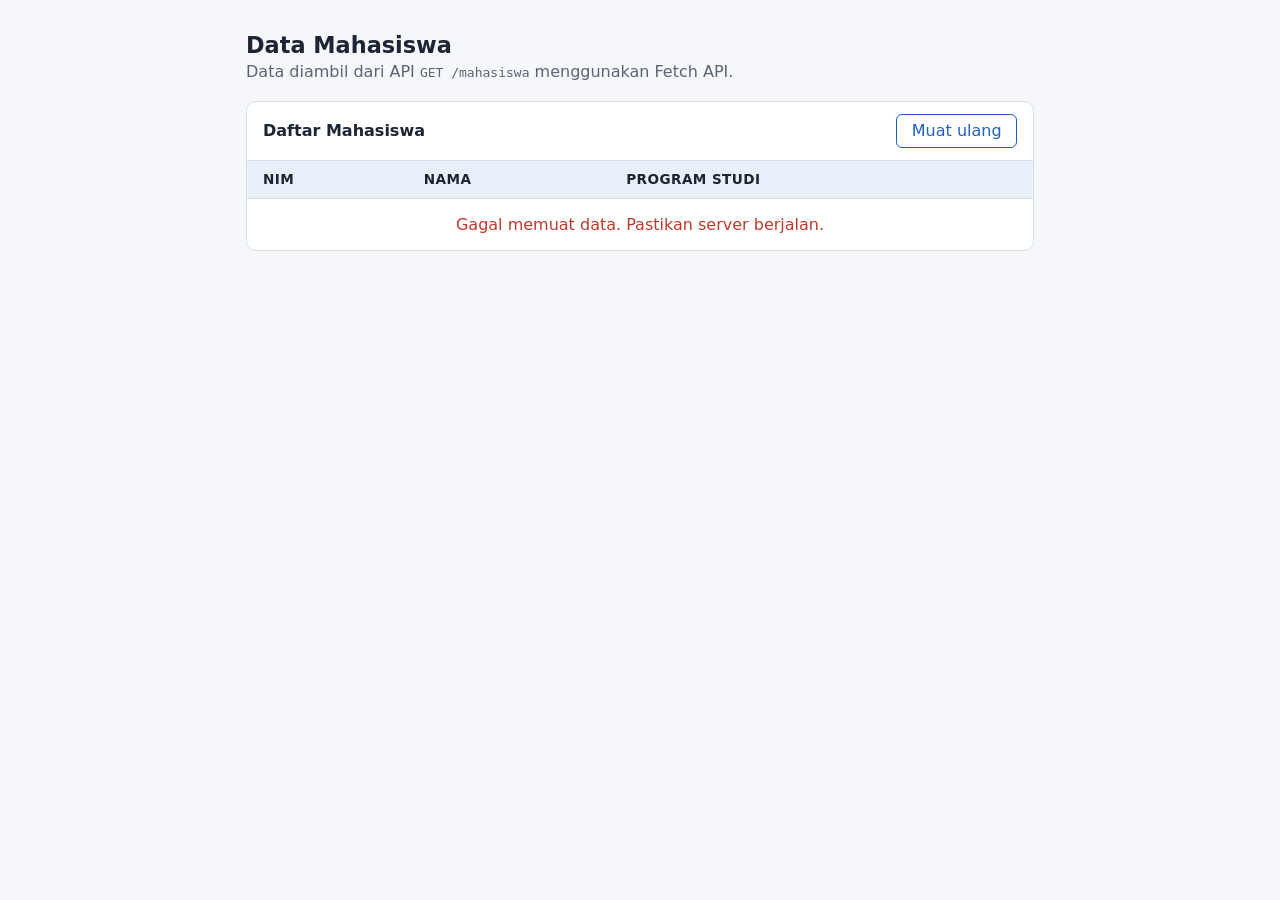
<file: si-akademik_acara24/public/views/index.html>
<!DOCTYPE html>
<html lang="id">
<head>
  <meta charset="UTF-8">
  <meta name="viewport" content="width=device-width, initial-scale=1">
  <title>Data Mahasiswa - Sistem Informasi Akademik</title>
  <style>
    :root { --bg:#f5f7fa; --card:#fff; --text:#1d2433; --muted:#5b6475; --line:#d9dee8; --accent:#1f5fbf; --head:#eaf0fa; }
    @media (prefers-color-scheme: dark) {
      :root { --bg:#14181f; --card:#1c222c; --text:#e8ecf3; --muted:#9aa5b8; --line:#2d3646; --accent:#6ea2ff; --head:#232c3a; }
    }
    * { box-sizing: border-box; }
    body { margin:0; font-family: system-ui, -apple-system, "Segoe UI", Roboto, sans-serif; background:var(--bg); color:var(--text); }
    main { max-width: 820px; margin: 0 auto; padding: 2rem 1rem; }
    h1 { font-size: 1.4rem; margin: 0 0 .25rem; }
    p.sub { margin: 0 0 1.25rem; color: var(--muted); }
    .card { background: var(--card); border: 1px solid var(--line); border-radius: 10px; overflow: hidden; }
    .bar { display:flex; justify-content: space-between; align-items:center; padding:.75rem 1rem; border-bottom:1px solid var(--line); }
    button { font: inherit; padding:.4rem .9rem; border-radius:6px; border:1px solid var(--accent); background:transparent; color:var(--accent); cursor:pointer; }
    button:hover { background: var(--accent); color: var(--card); }
    table { width:100%; border-collapse: collapse; }
    th, td { text-align:left; padding:.65rem 1rem; border-bottom:1px solid var(--line); }
    th { background: var(--head); font-size:.85rem; text-transform: uppercase; letter-spacing:.03em; }
    tbody tr:last-child td { border-bottom: none; }
    .status { padding: 1rem; text-align:center; color: var(--muted); }
    .status.galat { color: #c0392b; }
    @media (prefers-color-scheme: dark) { .status.galat { color:#ff8a7a; } }
  </style>
</head>
<body>
  <main>
    <h1>Data Mahasiswa</h1>
    <p class="sub">Data diambil dari API <code>GET /mahasiswa</code> menggunakan Fetch API.</p>
    <section class="card">
      <div class="bar">
        <strong>Daftar Mahasiswa</strong>
        <button type="button" id="tombol-muat">Muat ulang</button>
      </div>
      <table id="tabel-mahasiswa">
        <thead><tr><th>NIM</th><th>Nama</th><th>Program Studi</th></tr></thead>
        <tbody></tbody>
      </table>
      <div id="status" class="status" role="status" aria-live="polite" hidden></div>
    </section>
  </main>
  <script src="app.js"></script>
</body>
</html>
</file>
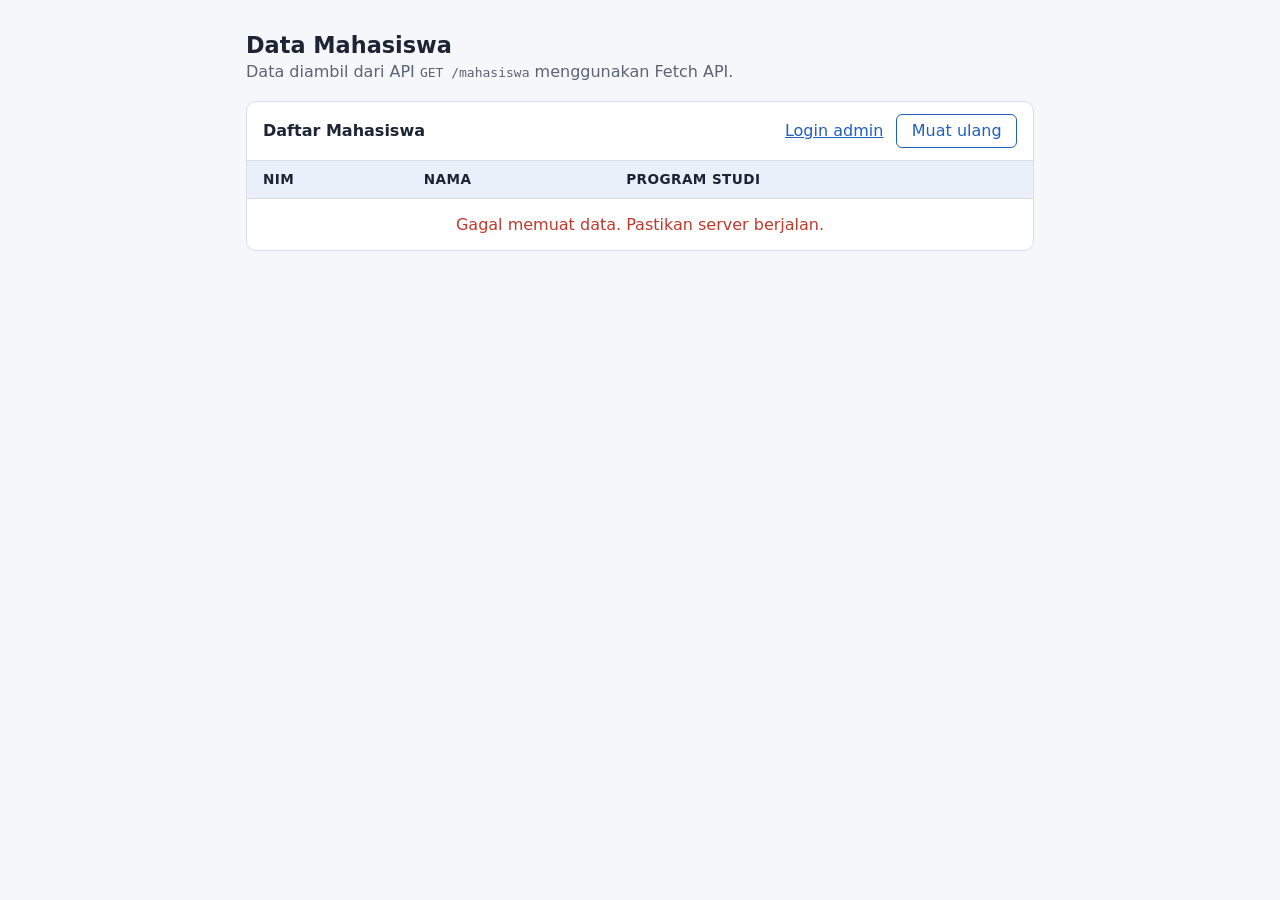
<file: si-akademik_acara25/public/views/index.html>
<!DOCTYPE html>
<html lang="id">
<head>
  <meta charset="UTF-8">
  <meta name="viewport" content="width=device-width, initial-scale=1">
  <title>Data Mahasiswa - Sistem Informasi Akademik</title>
  <style>
    :root { --bg:#f5f7fa; --card:#fff; --text:#1d2433; --muted:#5b6475; --line:#d9dee8; --accent:#1f5fbf; --head:#eaf0fa; }
    @media (prefers-color-scheme: dark) {
      :root { --bg:#14181f; --card:#1c222c; --text:#e8ecf3; --muted:#9aa5b8; --line:#2d3646; --accent:#6ea2ff; --head:#232c3a; }
    }
    * { box-sizing: border-box; }
    body { margin:0; font-family: system-ui, -apple-system, "Segoe UI", Roboto, sans-serif; background:var(--bg); color:var(--text); }
    main { max-width: 820px; margin: 0 auto; padding: 2rem 1rem; }
    h1 { font-size: 1.4rem; margin: 0 0 .25rem; }
    p.sub { margin: 0 0 1.25rem; color: var(--muted); }
    .card { background: var(--card); border: 1px solid var(--line); border-radius: 10px; overflow: hidden; }
    .bar { display:flex; justify-content: space-between; align-items:center; padding:.75rem 1rem; border-bottom:1px solid var(--line); }
    button { font: inherit; padding:.4rem .9rem; border-radius:6px; border:1px solid var(--accent); background:transparent; color:var(--accent); cursor:pointer; }
    button:hover { background: var(--accent); color: var(--card); }
    table { width:100%; border-collapse: collapse; }
    th, td { text-align:left; padding:.65rem 1rem; border-bottom:1px solid var(--line); }
    th { background: var(--head); font-size:.85rem; text-transform: uppercase; letter-spacing:.03em; }
    tbody tr:last-child td { border-bottom: none; }
    a { color: var(--accent); margin-right:.5rem; }
    .status { padding: 1rem; text-align:center; color: var(--muted); }
    .status.galat { color: #c0392b; }
    @media (prefers-color-scheme: dark) { .status.galat { color:#ff8a7a; } }
  </style>
</head>
<body>
  <main>
    <h1>Data Mahasiswa</h1>
    <p class="sub">Data diambil dari API <code>GET /mahasiswa</code> menggunakan Fetch API.</p>
    <section class="card">
      <div class="bar">
        <strong>Daftar Mahasiswa</strong>
        <span><a href="login.html">Login admin</a> <button type="button" id="tombol-muat">Muat ulang</button></span>
      </div>
      <table id="tabel-mahasiswa">
        <thead><tr><th>NIM</th><th>Nama</th><th>Program Studi</th></tr></thead>
        <tbody></tbody>
      </table>
      <div id="status" class="status" role="status" aria-live="polite" hidden></div>
    </section>
  </main>
  <script src="app.js"></script>
</body>
</html>
</file>
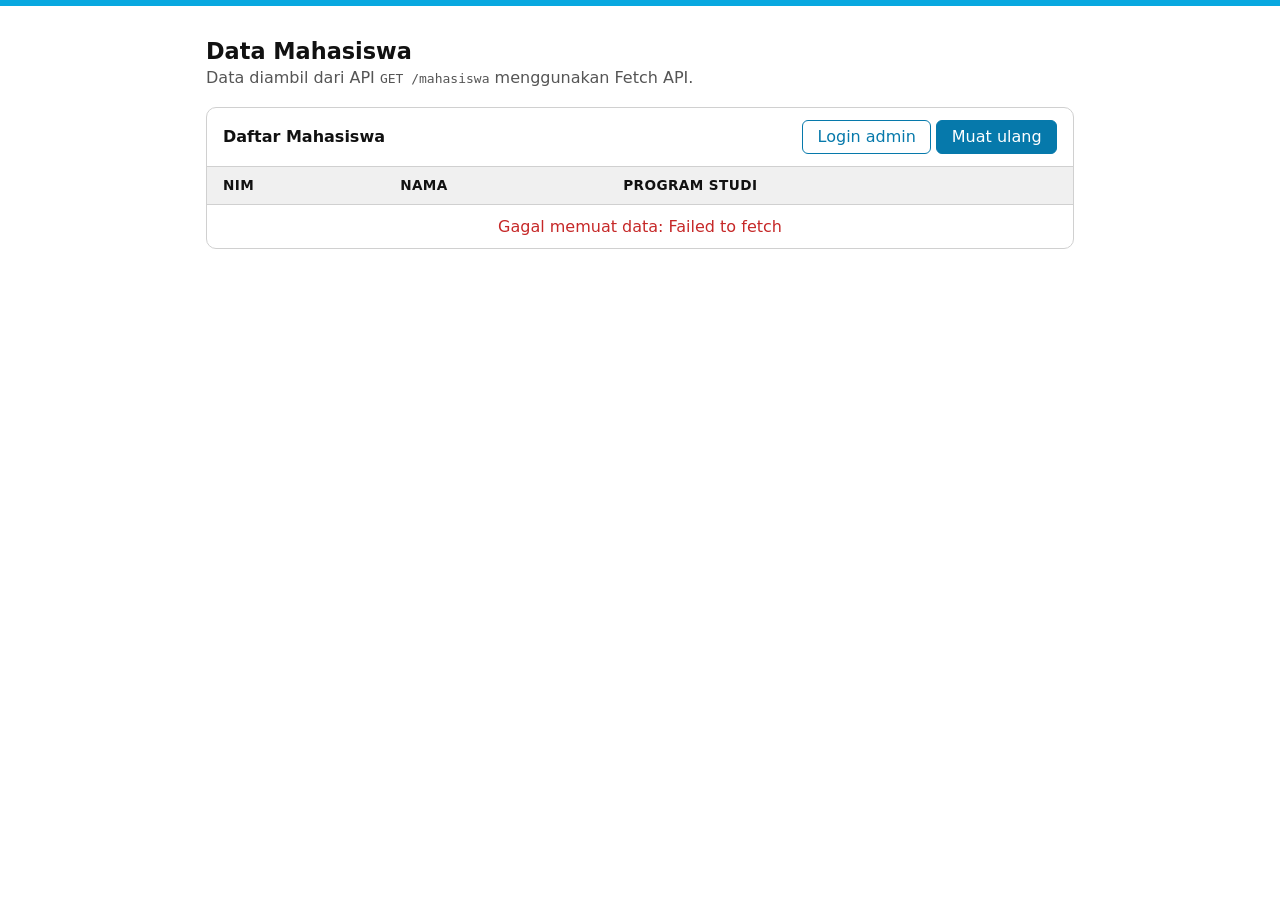
<file: si-akademik_acara29/public/views/index.html>
<!DOCTYPE html>
<html lang="id">
<head>
  <meta charset="UTF-8">
  <meta name="viewport" content="width=device-width, initial-scale=1">
  <title>Data Mahasiswa - Sistem Informasi Akademik</title>
  <link rel="stylesheet" href="style.css">
</head>
<body>
  <main>
    <h1>Data Mahasiswa</h1>
    <p class="sub">Data diambil dari API <code>GET /mahasiswa</code> menggunakan Fetch API.</p>
    <section class="card">
      <div class="bar">
        <strong>Daftar Mahasiswa</strong>
        <span><a href="login.html" class="tombol sekunder">Login admin</a> <button type="button" id="tombol-muat">Muat ulang</button></span>
      </div>
      <table id="tabel-mahasiswa">
        <thead><tr><th>NIM</th><th>Nama</th><th>Program Studi</th></tr></thead>
        <tbody></tbody>
      </table>
      <div id="status" class="status" role="status" aria-live="polite" hidden></div>
    </section>
  </main>
  <script src="app.js"></script>
</body>
</html>
</file>
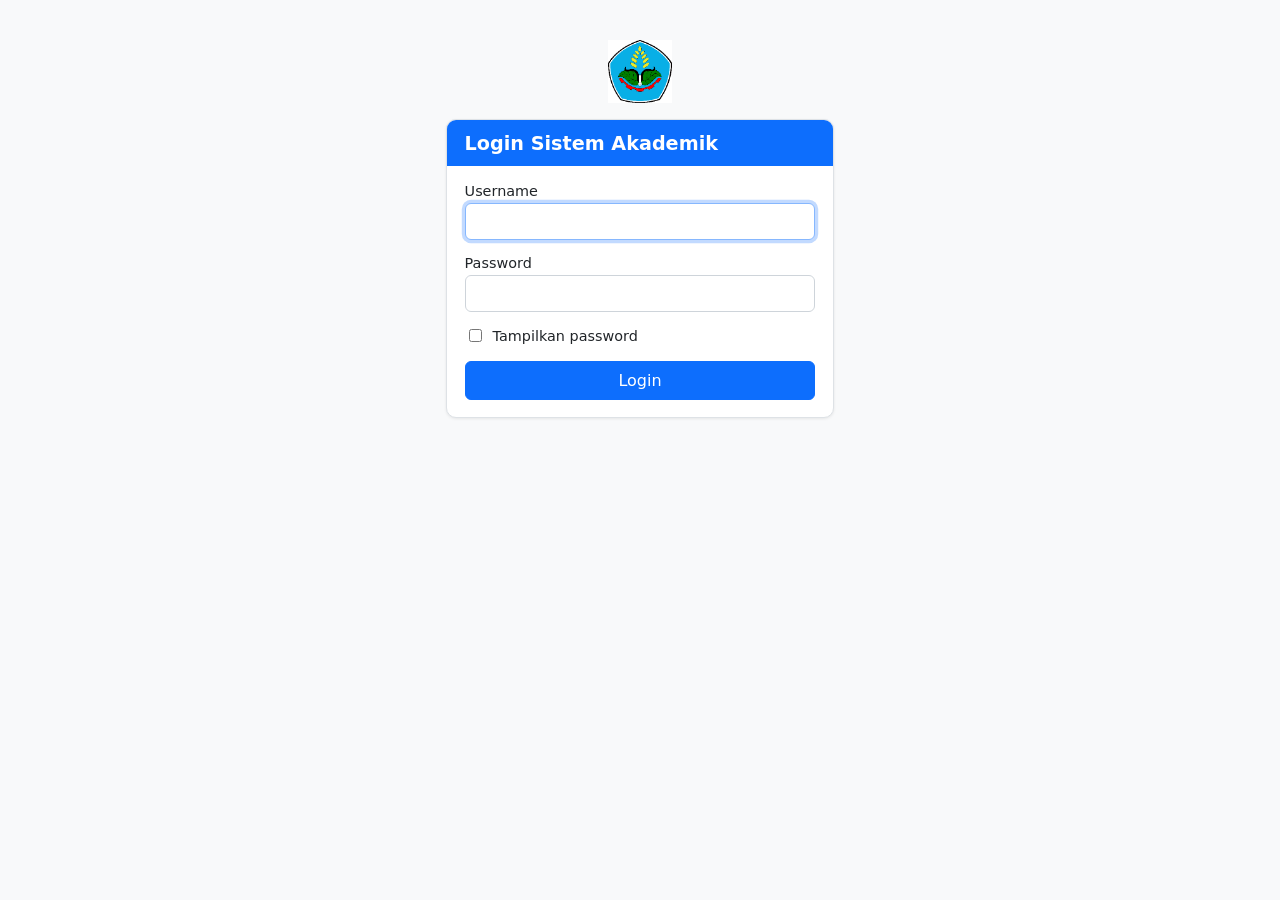
<file: si-akademik_acara25/public/views/dashboard.html>
<!DOCTYPE html>
<html lang="id">
<head>
  <meta charset="UTF-8">
  <meta name="viewport" content="width=device-width, initial-scale=1">
  <title>Dashboard - Sistem Informasi Akademik</title>
  <link rel="stylesheet" href="style.css">
  <script>
    // Acara 25 - Langkah 4: lindungi halaman sebelum isinya digambar.
    // Perlindungan sebenarnya tetap di server (Auth::requireAuth/requireAdmin).
    if (!localStorage.getItem('token')) {
      window.location.href = 'login.html';
    }
  </script>
</head>
<body>
  <main>
    <div class="bar" style="border:none;padding-left:0;padding-right:0">
      <div>
        <h1>Dashboard Admin</h1>
        <p class="sub" style="margin:0">Peran masuk: <span class="lencana" id="peran">-</span></p>
      </div>
      <button type="button" id="tombol-logout" class="bahaya">Logout</button>
    </div>

    <section class="ringkasan" aria-label="Ringkasan data">
      <div class="card">
        <div class="angka" id="total">-</div>
        <div class="label">Total mahasiswa</div>
      </div>
      <div class="card">
        <div class="angka" id="sisa-sesi">-</div>
        <div class="label">Sisa masa berlaku sesi</div>
      </div>
    </section>

    <section class="card">
      <div class="bar">
        <strong>Daftar Mahasiswa</strong>
        <div class="aksi">
          <button type="button" id="tombol-muat" class="sekunder">Muat ulang</button>
          <button type="button" id="tombol-tambah" class="aksi-admin">Tambah</button>
        </div>
      </div>
      <table id="tabel-mahasiswa">
        <thead><tr><th>NIM</th><th>Nama</th><th>Program Studi</th><th class="aksi-admin">Aksi</th></tr></thead>
        <tbody></tbody>
      </table>
      <div id="status" class="status" role="status" aria-live="polite" hidden></div>
    </section>
  </main>

  <dialog id="dialog-form">
    <form id="form-mahasiswa" novalidate>
      <h2 id="judul-form">Tambah Mahasiswa</h2>
      <label for="nim">NIM</label>
      <input type="text" id="nim" name="nim" inputmode="numeric" maxlength="9">
      <div class="galat-field" data-field="nim"></div>
      <label for="nama">Nama</label>
      <input type="text" id="nama" name="nama">
      <div class="galat-field" data-field="nama"></div>
      <label for="prodi">Program Studi</label>
      <input type="text" id="prodi" name="prodi">
      <div class="galat-field" data-field="prodi"></div>
      <div id="pesan-form" class="pesan" role="status" aria-live="polite" hidden></div>
      <div class="aksi">
        <button type="button" id="tombol-batal" class="sekunder">Batal</button>
        <button type="submit" id="tombol-simpan">Simpan</button>
      </div>
    </form>
  </dialog>

  <script src="common.js"></script>
  <script src="dashboard.js"></script>
</body>
</html>
</file>
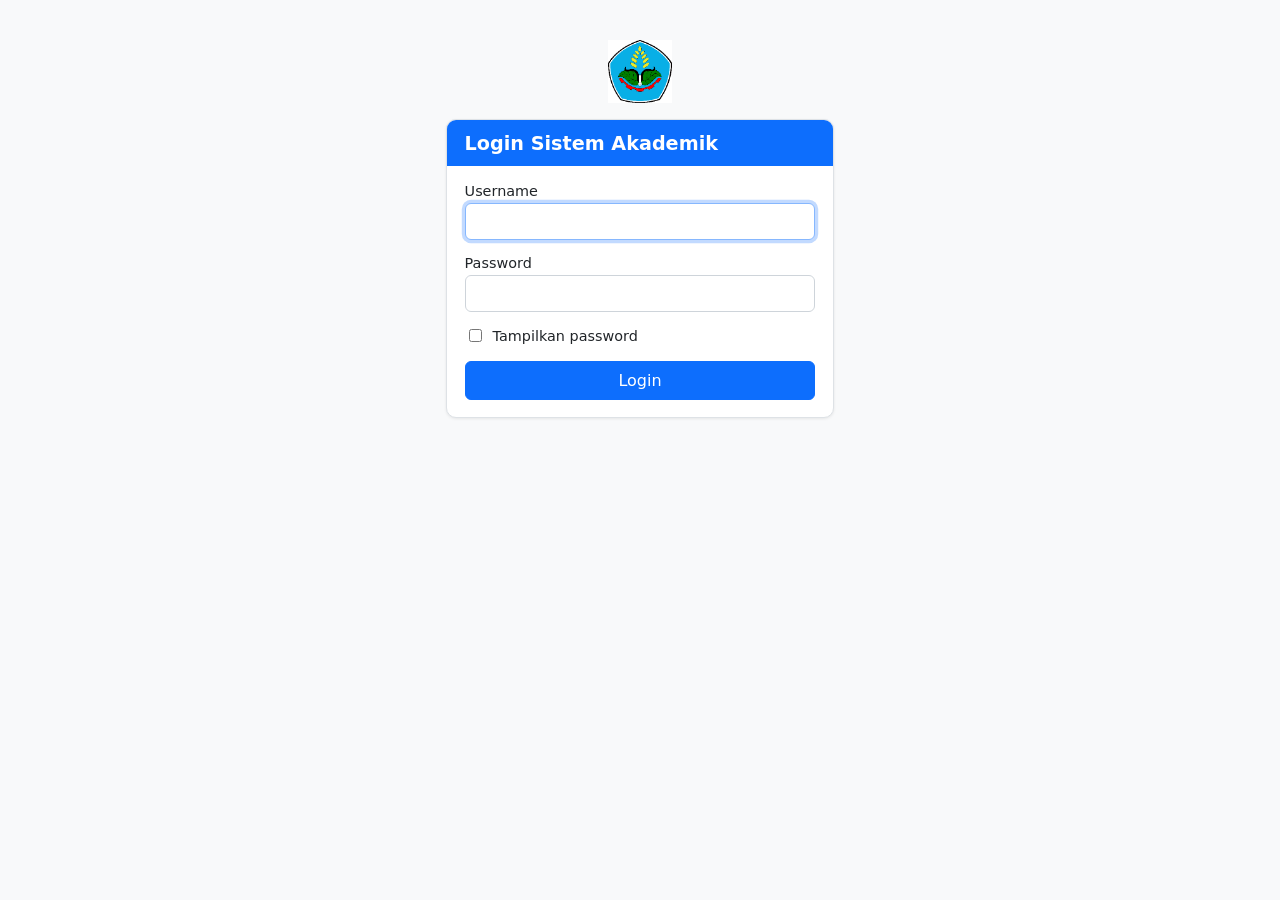
<file: si-akademik_acara25/public/views/login.html>
<!DOCTYPE html>
<html lang="id">
<head>
  <meta charset="UTF-8">
  <meta name="viewport" content="width=device-width, initial-scale=1">
  <title>Login - Sistem Informasi Akademik</title>
  <link rel="stylesheet" href="style.css">
</head>
<body>
  <main class="login-wrap">
    <img src="logo.png" alt="Logo Politeknik Negeri Jember">
    <section class="card kotak-login">
      <div class="card-header">Login Sistem Akademik</div>
      <div class="card-body">
        <form id="form-login" novalidate>
          <label for="username">Username</label>
          <input type="text" id="username" name="username" autocomplete="username" required autofocus>
          <label for="password">Password</label>
          <input type="password" id="password" name="password" autocomplete="current-password" required>
          <label class="centang"><input type="checkbox" id="tampil-password"> Tampilkan password</label>
          <button type="submit" id="tombol-login">Login</button>
        </form>
        <div id="pesan" class="pesan" role="status" aria-live="polite" hidden></div>
      </div>
    </section>
  </main>
  <script src="common.js"></script>
  <script src="login.js"></script>
</body>
</html>
</file>
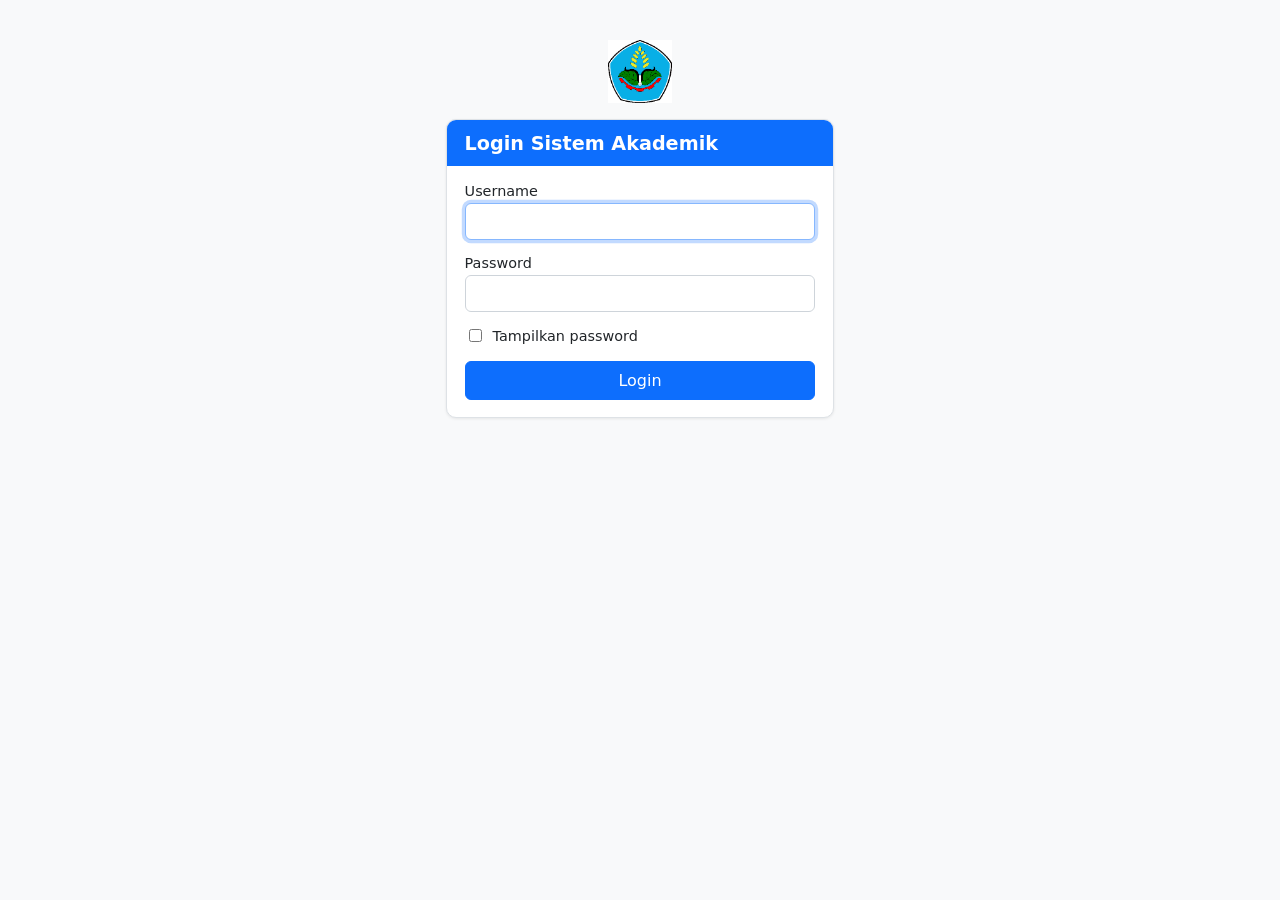
<file: si-akademik_acara26/public/views/dashboard.html>
<!DOCTYPE html>
<html lang="id">
<head>
  <meta charset="UTF-8">
  <meta name="viewport" content="width=device-width, initial-scale=1">
  <title>Dashboard - Sistem Informasi Akademik</title>
  <link rel="stylesheet" href="style.css">
  <script>
    // Acara 25 - Langkah 4: lindungi halaman sebelum isinya digambar.
    // Perlindungan sebenarnya tetap di server (Auth::requireAuth/requireAdmin).
    if (!localStorage.getItem('token')) {
      window.location.href = 'login.html';
    }
  </script>
</head>
<body>
  <main>
    <div class="bar" style="border:none;padding-left:0;padding-right:0">
      <div>
        <h1>Dashboard Admin</h1>
        <p class="sub" style="margin:0">Peran masuk: <span class="lencana" id="peran">-</span></p>
      </div>
      <button type="button" id="tombol-logout" class="bahaya">Logout</button>
    </div>

    <section class="ringkasan" aria-label="Ringkasan data">
      <div class="card">
        <div class="angka" id="total">-</div>
        <div class="label">Total mahasiswa</div>
      </div>
      <div class="card">
        <div class="angka" id="sisa-sesi">-</div>
        <div class="label">Sisa masa berlaku sesi</div>
      </div>
    </section>

    <section class="card">
      <div class="bar">
        <strong>Daftar Mahasiswa</strong>
        <div class="aksi">
          <button type="button" id="tombol-muat" class="sekunder">Muat ulang</button>
          <button type="button" id="tombol-tambah" class="aksi-admin">Tambah</button>
        </div>
      </div>
      <table id="tabel-mahasiswa">
        <thead><tr><th>Foto</th><th>NIM</th><th>Nama</th><th>Program Studi</th><th class="aksi-admin">Aksi</th></tr></thead>
        <tbody></tbody>
      </table>
      <div id="status" class="status" role="status" aria-live="polite" hidden></div>
    </section>
  </main>

  <dialog id="dialog-form">
    <form id="form-mahasiswa" novalidate enctype="multipart/form-data">
      <h2 id="judul-form">Tambah Mahasiswa</h2>
      <label for="foto">Foto (JPG/PNG, maks. 2 MB)</label>
      <img id="pratinjau-foto" class="pratinjau" alt="Pratinjau foto" hidden>
      <input type="file" id="foto" name="foto" accept="image/png,image/jpeg">
      <div class="galat-field" data-field="foto"></div>
      <label for="nim">NIM</label>
      <input type="text" id="nim" name="nim" inputmode="numeric" maxlength="9">
      <div class="galat-field" data-field="nim"></div>
      <label for="nama">Nama</label>
      <input type="text" id="nama" name="nama">
      <div class="galat-field" data-field="nama"></div>
      <label for="prodi">Program Studi</label>
      <input type="text" id="prodi" name="prodi">
      <div class="galat-field" data-field="prodi"></div>
      <div id="pesan-form" class="pesan" role="status" aria-live="polite" hidden></div>
      <div class="aksi">
        <button type="button" id="tombol-batal" class="sekunder">Batal</button>
        <button type="submit" id="tombol-simpan">Simpan</button>
      </div>
    </form>
  </dialog>

  <script src="common.js"></script>
  <script src="dashboard.js"></script>
</body>
</html>
</file>
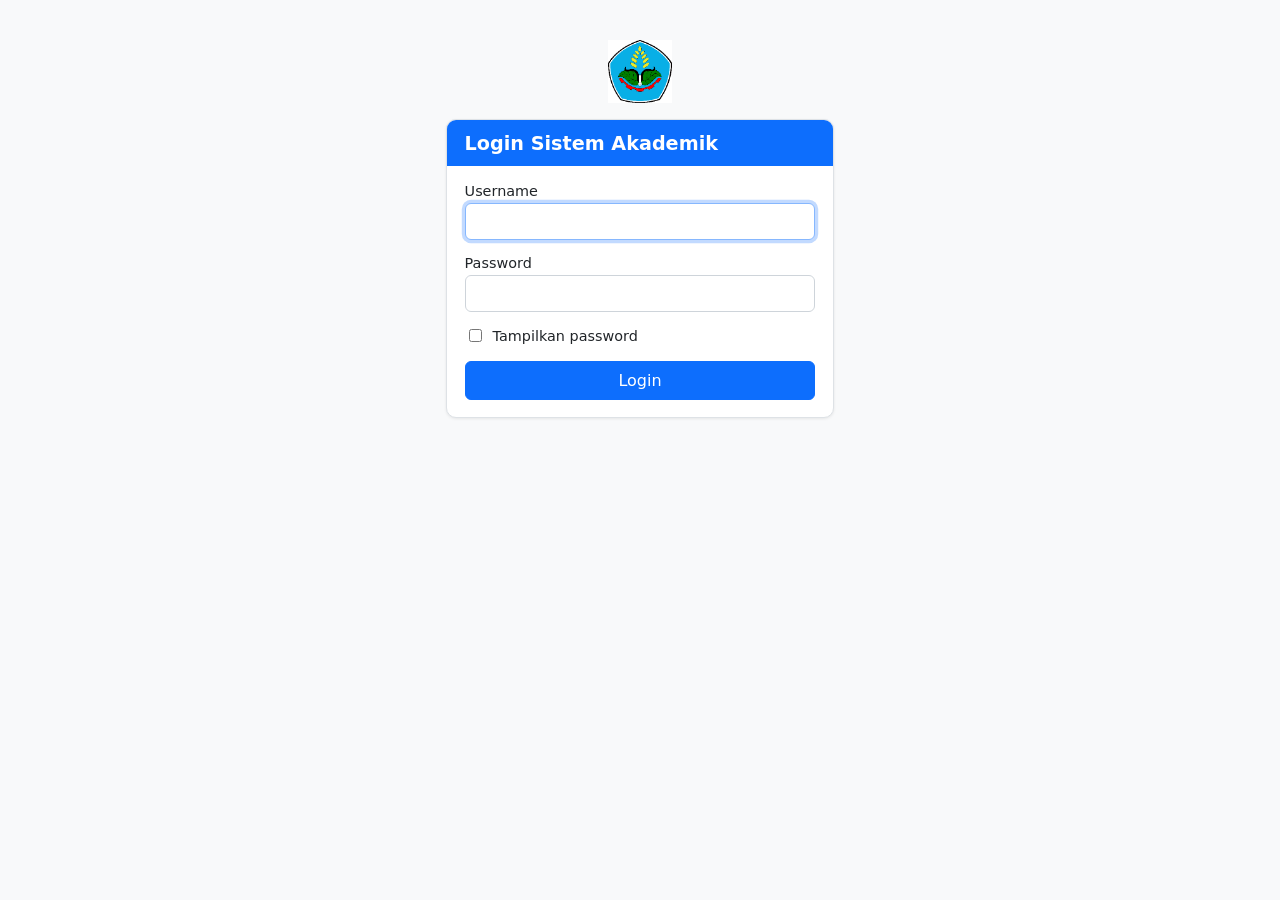
<file: si-akademik_acara27/public/views/dashboard.html>
<!DOCTYPE html>
<html lang="id">
<head>
  <meta charset="UTF-8">
  <meta name="viewport" content="width=device-width, initial-scale=1">
  <title>Dashboard - Sistem Informasi Akademik</title>
  <link rel="stylesheet" href="style.css">
  <script>
    // Acara 25 - Langkah 4: lindungi halaman sebelum isinya digambar.
    // Perlindungan sebenarnya tetap di server (Auth::requireAuth/requireAdmin).
    if (!localStorage.getItem('token')) {
      window.location.href = 'login.html';
    }
  </script>
</head>
<body>
  <main>
    <div class="bar" style="border:none;padding-left:0;padding-right:0">
      <div>
        <h1>Dashboard Admin</h1>
        <p class="sub" style="margin:0">Peran masuk: <span class="lencana" id="peran">-</span></p>
      </div>
      <button type="button" id="tombol-logout" class="bahaya">Logout</button>
    </div>

    <section class="ringkasan" aria-label="Ringkasan data">
      <div class="card">
        <div class="angka" id="total">-</div>
        <div class="label">Total mahasiswa</div>
      </div>
      <div class="card">
        <div class="angka" id="sisa-sesi">-</div>
        <div class="label">Sisa masa berlaku sesi</div>
      </div>
    </section>

    <section class="card">
      <div class="bar">
        <strong>Daftar Mahasiswa</strong>
        <div class="aksi">
          <button type="button" id="tombol-muat" class="sekunder">Muat ulang</button>
          <a href="form_tambah.html" id="tombol-tambah" class="tombol aksi-admin">Tambah</a>
        </div>
      </div>
      <table id="tabel-mahasiswa">
        <thead><tr><th>Foto</th><th>NIM</th><th>Nama</th><th>Program Studi</th><th class="aksi-admin">Aksi</th></tr></thead>
        <tbody></tbody>
      </table>
      <div id="status" class="status" role="status" aria-live="polite" hidden></div>
    </section>
  </main>


  <script src="common.js"></script>
  <script src="dashboard.js"></script>
</body>
</html>
</file>
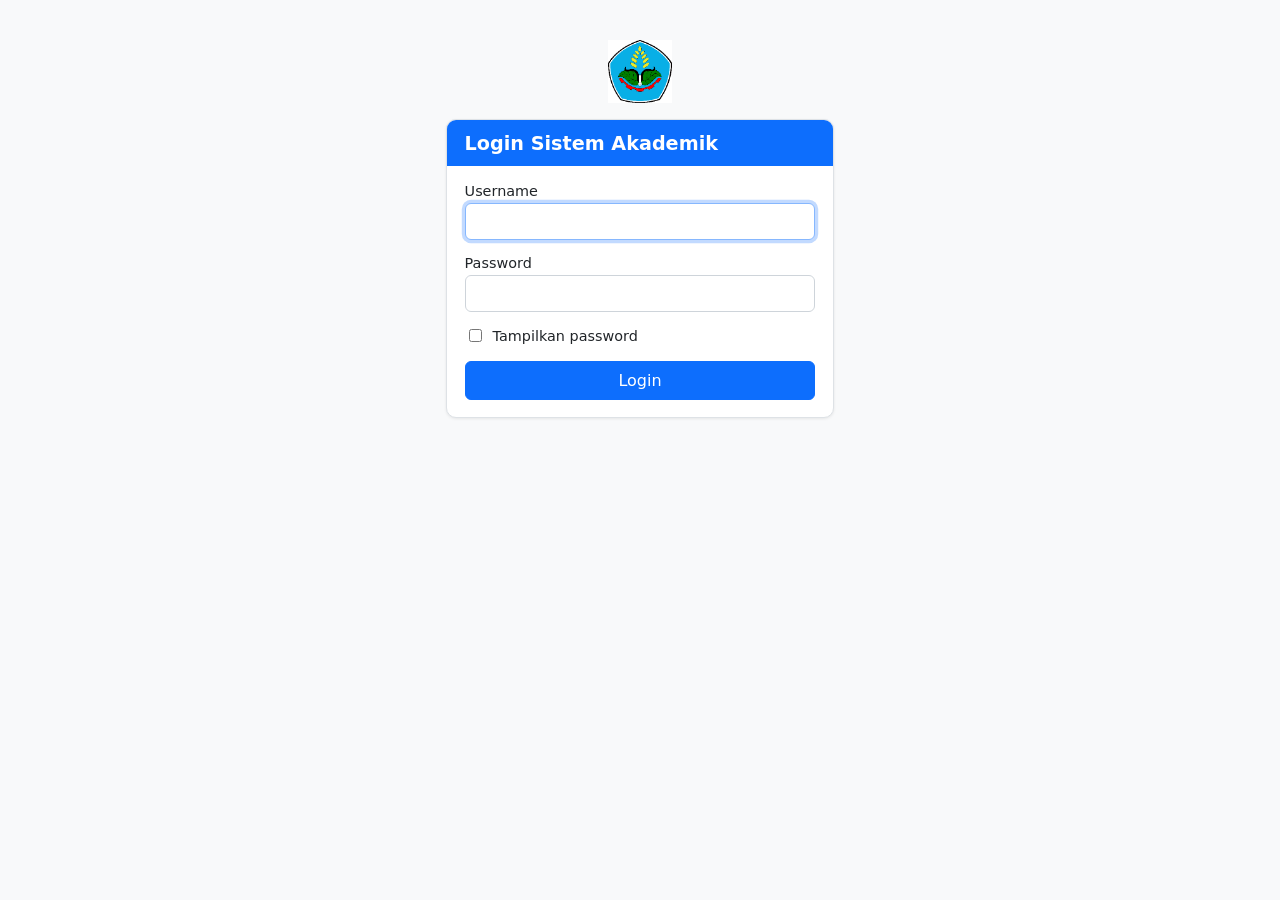
<file: si-akademik_acara27/public/views/form_edit.html>
<!DOCTYPE html>
<html lang="id">
<head>
  <meta charset="UTF-8">
  <meta name="viewport" content="width=device-width, initial-scale=1">
  <title>Ubah Mahasiswa - Sistem Informasi Akademik</title>
  <link rel="stylesheet" href="style.css">
  <script>
    if (!localStorage.getItem('token')) { window.location.href = 'login.html'; }
  </script>
</head>
<body>
  <main class="halaman-form">
    <section class="card">
      <div class="card-header">Ubah Mahasiswa</div>
      <div class="card-body">
        <div id="status" class="status" role="status" aria-live="polite">Memuat data...</div>
        <form id="form-mahasiswa" novalidate enctype="multipart/form-data" hidden>
          <label for="foto">Foto (JPG/PNG, maks. 2 MB; kosongkan bila tidak diganti)</label>
          <img id="pratinjau-foto" class="pratinjau" alt="Pratinjau foto" hidden>
          <input type="file" id="foto" name="foto" accept="image/png,image/jpeg">
          <div class="galat-field" data-field="foto"></div>
          <label for="nim">NIM</label>
          <input type="text" id="nim" name="nim" maxlength="9" autocomplete="off">
          <div class="galat-field" data-field="nim"></div>
          <label for="nama">Nama</label>
          <input type="text" id="nama" name="nama" autocomplete="off">
          <div class="galat-field" data-field="nama"></div>
          <label for="prodi">Program Studi</label>
          <input type="text" id="prodi" name="prodi" autocomplete="off">
          <div class="galat-field" data-field="prodi"></div>
          <div class="aksi">
            <a href="dashboard.html" class="tombol sekunder">Batal</a>
            <button type="submit" id="tombol-simpan">Simpan perubahan</button>
          </div>
        </form>
      </div>
    </section>
  </main>
  <script src="common.js"></script>
  <script src="form_edit.js"></script>
</body>
</html>
</file>
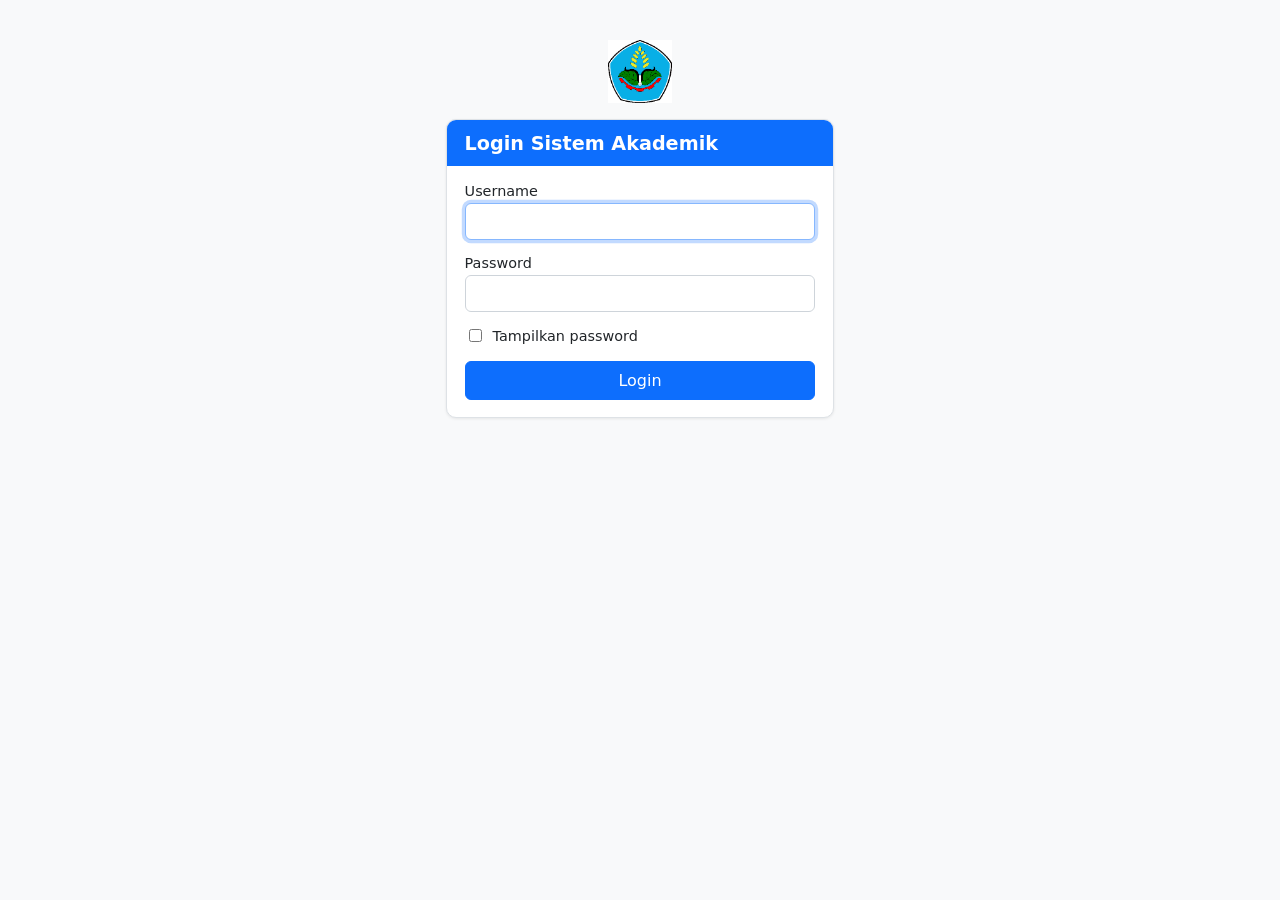
<file: si-akademik_acara27/public/views/form_tambah.html>
<!DOCTYPE html>
<html lang="id">
<head>
  <meta charset="UTF-8">
  <meta name="viewport" content="width=device-width, initial-scale=1">
  <title>Tambah Mahasiswa - Sistem Informasi Akademik</title>
  <link rel="stylesheet" href="style.css">
  <script>
    // Lindungi halaman sebelum digambar (penegakan sebenarnya tetap di server: Auth::requireAdmin)
    if (!localStorage.getItem('token')) { window.location.href = 'login.html'; }
  </script>
</head>
<body>
  <main class="halaman-form">
    <section class="card">
      <div class="card-header">Tambah Mahasiswa</div>
      <div class="card-body">
        <form id="form-mahasiswa" novalidate enctype="multipart/form-data">
          <label for="foto">Foto (JPG/PNG, maks. 2 MB)</label>
          <img id="pratinjau-foto" class="pratinjau" alt="Pratinjau foto" hidden>
          <input type="file" id="foto" name="foto" accept="image/png,image/jpeg">
          <div class="galat-field" data-field="foto"></div>
          <label for="nim">NIM</label>
          <input type="text" id="nim" name="nim" maxlength="9" autocomplete="off">
          <div class="galat-field" data-field="nim"></div>
          <label for="nama">Nama</label>
          <input type="text" id="nama" name="nama" autocomplete="off">
          <div class="galat-field" data-field="nama"></div>
          <label for="prodi">Program Studi</label>
          <input type="text" id="prodi" name="prodi" autocomplete="off">
          <div class="galat-field" data-field="prodi"></div>
          <div class="aksi">
            <a href="dashboard.html" class="tombol sekunder">Batal</a>
            <button type="submit" id="tombol-simpan">Simpan</button>
          </div>
        </form>
      </div>
    </section>
  </main>
  <script src="common.js"></script>
  <script src="form_tambah.js"></script>
</body>
</html>
</file>
<file: si-akademik_acara29/public/views/style.css>
:root { color-scheme: light; --bg:#fff; --card:#fff; --text:#111; --muted:#555; --line:#d0d0d0; --accent:#0679ab; --logo:#08a8e0; --head:#f0f0f0; --danger:#c62828; --ok:#1b7a3d; }
* { box-sizing: border-box; }
body { margin:0; border-top:6px solid var(--logo); font-family: system-ui, -apple-system, "Segoe UI", Roboto, sans-serif; background:var(--bg); color:var(--text); }
main { max-width: 900px; margin: 0 auto; padding: 2rem 1rem; }
h1 { font-size: 1.4rem; margin: 0 0 .25rem; }
p.sub { margin: 0 0 1.25rem; color: var(--muted); }
.card { background: var(--card); border: 1px solid var(--line); border-radius: 10px; overflow: hidden; }
.bar { display:flex; justify-content: space-between; align-items:center; gap:.5rem; flex-wrap:wrap; padding:.75rem 1rem; border-bottom:1px solid var(--line); }
.aksi { display:flex; gap:.4rem; flex-wrap:wrap; }
button { font: inherit; padding:.4rem .9rem; border-radius:6px; border:1px solid var(--accent); background:var(--accent); color:#fff; cursor:pointer; }
button:hover:not(:disabled) { filter: brightness(.92); }
button.sekunder { background:transparent; color:var(--accent); }
button.sekunder:hover:not(:disabled) { background:var(--accent); color:#fff; filter:none; }
button:disabled { opacity:.5; cursor:not-allowed; }
button.bahaya { border-color:var(--danger); background:var(--danger); color:#fff; }
button.kecil { padding:.2rem .6rem; font-size:.85rem; }
table { width:100%; border-collapse: collapse; }
th, td { text-align:left; padding:.65rem 1rem; border-bottom:1px solid var(--line); }
th { background: var(--head); font-size:.85rem; text-transform: uppercase; letter-spacing:.03em; }
tbody tr:last-child td { border-bottom: none; }
td.kolom-aksi { white-space: nowrap; }
.status, .pesan { padding: .75rem 1rem; text-align:center; color: var(--muted); }
.status.galat, .pesan.galat { color: var(--danger); }
.pesan.ok { color: var(--ok); }
.ringkasan { display:grid; grid-template-columns: repeat(auto-fit, minmax(180px, 1fr)); gap:1rem; margin-bottom:1rem; }
.ringkasan .card { padding: 1rem; }
.ringkasan .angka { font-size:2rem; font-weight:700; }
.ringkasan .label { color:var(--muted); font-size:.85rem; }
.lencana { display:inline-block; padding:.1rem .6rem; border-radius:999px; background:var(--accent); color:#fff; font-size:.8rem; text-transform:uppercase; }
label { display:block; margin:.75rem 0 .25rem; font-size:.9rem; }
input[type=text], input[type=password] { width:100%; padding:.5rem .65rem; border-radius:6px; border:1px solid #bdbdbd; background:#fff; color:var(--text); font:inherit; }
.galat-field { color:var(--danger); font-size:.8rem; min-height:1rem; }
form .aksi { margin-top:1rem; justify-content:flex-end; }
.login-wrap { max-width: 420px; margin: 0 auto; padding: 2.5rem 1rem; text-align:center; }
.login-wrap img { width:64px; height:auto; margin-bottom:.75rem; }
.kotak-login { text-align:left; box-shadow: 0 1px 3px rgba(0,0,0,.08); }
.card-header { background: var(--accent); color:#fff; font-weight:600; font-size:1.2rem; padding:.7rem 1.1rem; }
.card-body { padding: 1.1rem; }
.card-body label { margin-top:.9rem; }
.card-body label:first-child { margin-top:0; }
.centang { display:flex; align-items:center; gap:.5rem; margin:.7rem 0 0; font-size:.9rem; }
.kotak-login button[type=submit] { width:100%; margin-top:1rem; padding:.55rem; }
dialog { border:1px solid var(--line); border-radius:10px; background:var(--card); color:var(--text); width:min(420px, 92vw); padding:1.25rem; }
dialog::backdrop { background: rgba(0,0,0,.5); }
dialog h2 { margin:0 0 .5rem; font-size:1.1rem; }
@media (max-width: 560px) { th, td { padding:.5rem .6rem; font-size:.9rem; } }

input:focus { outline:none; border-color:var(--logo); box-shadow:0 0 0 .2rem rgba(8,168,224,.25); }

.foto-kecil { width:40px; height:40px; object-fit:cover; border-radius:6px; border:1px solid var(--line); display:block; }
.tanpa-foto { width:40px; height:40px; border-radius:6px; border:1px dashed var(--line); display:flex; align-items:center; justify-content:center; color:var(--muted); font-size:.75rem; }
.pratinjau { width:96px; height:96px; object-fit:cover; border-radius:8px; border:1px solid var(--line); margin-bottom:.4rem; display:block; }
.pratinjau[hidden] { display:none; }
input[type=file] { width:100%; font:inherit; font-size:.9rem; }

/* Acara 27: notifikasi (toast), halaman form, tautan bergaya tombol */
#notifikasi { position:fixed; top:1rem; right:1rem; display:flex; flex-direction:column; gap:.5rem; z-index:1000; max-width:min(360px, 92vw); }
.toast { padding:.7rem 1rem; border-radius:8px; color:#fff; box-shadow:0 2px 8px rgba(0,0,0,.2); font-size:.95rem; }
.toast.ok { background:var(--ok); }
.toast.galat { background:var(--danger); }
.toast.info { background:var(--accent); }
a.tombol { display:inline-block; font:inherit; padding:.4rem .9rem; border-radius:6px; border:1px solid var(--accent); background:var(--accent); color:#fff; text-decoration:none; }
a.tombol.sekunder { background:transparent; color:var(--accent); }
a.tombol.kecil { padding:.2rem .6rem; font-size:.85rem; }
a.tombol:hover { filter:brightness(.92); }
a.tombol.sekunder:hover { background:var(--accent); color:#fff; filter:none; }
.halaman-form { max-width:520px; }
.halaman-form .card-body { padding:1.1rem 1.25rem 1.25rem; }
[hidden] { display:none !important; }
</file>
<file: si-akademik_acara25/public/views/style.css>
:root { --bg:#f8f9fa; --card:#fff; --text:#212529; --muted:#6c757d; --line:#dee2e6; --accent:#0d6efd; --head:#e9ecef; --danger:#dc3545; --ok:#198754; }
* { box-sizing: border-box; }
body { margin:0; font-family: system-ui, -apple-system, "Segoe UI", Roboto, sans-serif; background:var(--bg); color:var(--text); }
main { max-width: 900px; margin: 0 auto; padding: 2rem 1rem; }
h1 { font-size: 1.4rem; margin: 0 0 .25rem; }
p.sub { margin: 0 0 1.25rem; color: var(--muted); }
.card { background: var(--card); border: 1px solid var(--line); border-radius: 10px; overflow: hidden; }
.bar { display:flex; justify-content: space-between; align-items:center; gap:.5rem; flex-wrap:wrap; padding:.75rem 1rem; border-bottom:1px solid var(--line); }
.aksi { display:flex; gap:.4rem; flex-wrap:wrap; }
button { font: inherit; padding:.4rem .9rem; border-radius:6px; border:1px solid var(--accent); background:var(--accent); color:#fff; cursor:pointer; }
button:hover:not(:disabled) { filter: brightness(.92); }
button.sekunder { background:transparent; color:var(--accent); }
button.sekunder:hover:not(:disabled) { background:var(--accent); color:#fff; filter:none; }
button:disabled { opacity:.5; cursor:not-allowed; }
button.bahaya { border-color:var(--danger); background:var(--danger); color:#fff; }
button.kecil { padding:.2rem .6rem; font-size:.85rem; }
table { width:100%; border-collapse: collapse; }
th, td { text-align:left; padding:.65rem 1rem; border-bottom:1px solid var(--line); }
th { background: var(--head); font-size:.85rem; text-transform: uppercase; letter-spacing:.03em; }
tbody tr:last-child td { border-bottom: none; }
td.kolom-aksi { white-space: nowrap; }
.status, .pesan { padding: .75rem 1rem; text-align:center; color: var(--muted); }
.status.galat, .pesan.galat { color: var(--danger); }
.pesan.ok { color: var(--ok); }
.ringkasan { display:grid; grid-template-columns: repeat(auto-fit, minmax(180px, 1fr)); gap:1rem; margin-bottom:1rem; }
.ringkasan .card { padding: 1rem; }
.ringkasan .angka { font-size:2rem; font-weight:700; }
.ringkasan .label { color:var(--muted); font-size:.85rem; }
.lencana { display:inline-block; padding:.1rem .6rem; border-radius:999px; background:var(--accent); color:#fff; font-size:.8rem; text-transform:uppercase; }
label { display:block; margin:.75rem 0 .25rem; font-size:.9rem; }
input[type=text], input[type=password] { width:100%; padding:.5rem .65rem; border-radius:6px; border:1px solid #ced4da; background:#fff; color:var(--text); font:inherit; }
.galat-field { color:var(--danger); font-size:.8rem; min-height:1rem; }
form .aksi { margin-top:1rem; justify-content:flex-end; }
.login-wrap { max-width: 420px; margin: 0 auto; padding: 2.5rem 1rem; text-align:center; }
.login-wrap img { width:64px; height:auto; margin-bottom:.75rem; }
.kotak-login { text-align:left; box-shadow: 0 1px 3px rgba(0,0,0,.08); }
.card-header { background: var(--accent); color:#fff; font-weight:600; font-size:1.2rem; padding:.7rem 1.1rem; }
.card-body { padding: 1.1rem; }
.card-body label { margin-top:.9rem; }
.card-body label:first-child { margin-top:0; }
.centang { display:flex; align-items:center; gap:.5rem; margin:.7rem 0 0; font-size:.9rem; }
.kotak-login button[type=submit] { width:100%; margin-top:1rem; padding:.55rem; }
dialog { border:1px solid var(--line); border-radius:10px; background:var(--card); color:var(--text); width:min(420px, 92vw); padding:1.25rem; }
dialog::backdrop { background: rgba(0,0,0,.5); }
dialog h2 { margin:0 0 .5rem; font-size:1.1rem; }
@media (max-width: 560px) { th, td { padding:.5rem .6rem; font-size:.9rem; } }

input:focus { outline:none; border-color:#86b7fe; box-shadow:0 0 0 .2rem rgba(13,110,253,.25); }
</file>
<file: si-akademik_acara26/public/views/style.css>
:root { --bg:#f8f9fa; --card:#fff; --text:#212529; --muted:#6c757d; --line:#dee2e6; --accent:#0d6efd; --head:#e9ecef; --danger:#dc3545; --ok:#198754; }
* { box-sizing: border-box; }
body { margin:0; font-family: system-ui, -apple-system, "Segoe UI", Roboto, sans-serif; background:var(--bg); color:var(--text); }
main { max-width: 900px; margin: 0 auto; padding: 2rem 1rem; }
h1 { font-size: 1.4rem; margin: 0 0 .25rem; }
p.sub { margin: 0 0 1.25rem; color: var(--muted); }
.card { background: var(--card); border: 1px solid var(--line); border-radius: 10px; overflow: hidden; }
.bar { display:flex; justify-content: space-between; align-items:center; gap:.5rem; flex-wrap:wrap; padding:.75rem 1rem; border-bottom:1px solid var(--line); }
.aksi { display:flex; gap:.4rem; flex-wrap:wrap; }
button { font: inherit; padding:.4rem .9rem; border-radius:6px; border:1px solid var(--accent); background:var(--accent); color:#fff; cursor:pointer; }
button:hover:not(:disabled) { filter: brightness(.92); }
button.sekunder { background:transparent; color:var(--accent); }
button.sekunder:hover:not(:disabled) { background:var(--accent); color:#fff; filter:none; }
button:disabled { opacity:.5; cursor:not-allowed; }
button.bahaya { border-color:var(--danger); background:var(--danger); color:#fff; }
button.kecil { padding:.2rem .6rem; font-size:.85rem; }
table { width:100%; border-collapse: collapse; }
th, td { text-align:left; padding:.65rem 1rem; border-bottom:1px solid var(--line); }
th { background: var(--head); font-size:.85rem; text-transform: uppercase; letter-spacing:.03em; }
tbody tr:last-child td { border-bottom: none; }
td.kolom-aksi { white-space: nowrap; }
.status, .pesan { padding: .75rem 1rem; text-align:center; color: var(--muted); }
.status.galat, .pesan.galat { color: var(--danger); }
.pesan.ok { color: var(--ok); }
.ringkasan { display:grid; grid-template-columns: repeat(auto-fit, minmax(180px, 1fr)); gap:1rem; margin-bottom:1rem; }
.ringkasan .card { padding: 1rem; }
.ringkasan .angka { font-size:2rem; font-weight:700; }
.ringkasan .label { color:var(--muted); font-size:.85rem; }
.lencana { display:inline-block; padding:.1rem .6rem; border-radius:999px; background:var(--accent); color:#fff; font-size:.8rem; text-transform:uppercase; }
label { display:block; margin:.75rem 0 .25rem; font-size:.9rem; }
input[type=text], input[type=password] { width:100%; padding:.5rem .65rem; border-radius:6px; border:1px solid #ced4da; background:#fff; color:var(--text); font:inherit; }
.galat-field { color:var(--danger); font-size:.8rem; min-height:1rem; }
form .aksi { margin-top:1rem; justify-content:flex-end; }
.login-wrap { max-width: 420px; margin: 0 auto; padding: 2.5rem 1rem; text-align:center; }
.login-wrap img { width:64px; height:auto; margin-bottom:.75rem; }
.kotak-login { text-align:left; box-shadow: 0 1px 3px rgba(0,0,0,.08); }
.card-header { background: var(--accent); color:#fff; font-weight:600; font-size:1.2rem; padding:.7rem 1.1rem; }
.card-body { padding: 1.1rem; }
.card-body label { margin-top:.9rem; }
.card-body label:first-child { margin-top:0; }
.centang { display:flex; align-items:center; gap:.5rem; margin:.7rem 0 0; font-size:.9rem; }
.kotak-login button[type=submit] { width:100%; margin-top:1rem; padding:.55rem; }
dialog { border:1px solid var(--line); border-radius:10px; background:var(--card); color:var(--text); width:min(420px, 92vw); padding:1.25rem; }
dialog::backdrop { background: rgba(0,0,0,.5); }
dialog h2 { margin:0 0 .5rem; font-size:1.1rem; }
@media (max-width: 560px) { th, td { padding:.5rem .6rem; font-size:.9rem; } }

input:focus { outline:none; border-color:#86b7fe; box-shadow:0 0 0 .2rem rgba(13,110,253,.25); }

.foto-kecil { width:40px; height:40px; object-fit:cover; border-radius:6px; border:1px solid var(--line); display:block; }
.tanpa-foto { width:40px; height:40px; border-radius:6px; border:1px dashed var(--line); display:flex; align-items:center; justify-content:center; color:var(--muted); font-size:.75rem; }
.pratinjau { width:96px; height:96px; object-fit:cover; border-radius:8px; border:1px solid var(--line); margin-bottom:.4rem; display:block; }
.pratinjau[hidden] { display:none; }
input[type=file] { width:100%; font:inherit; font-size:.9rem; }
</file>
<file: si-akademik_acara27/public/views/style.css>
:root { --bg:#f8f9fa; --card:#fff; --text:#212529; --muted:#6c757d; --line:#dee2e6; --accent:#0d6efd; --head:#e9ecef; --danger:#dc3545; --ok:#198754; }
* { box-sizing: border-box; }
body { margin:0; font-family: system-ui, -apple-system, "Segoe UI", Roboto, sans-serif; background:var(--bg); color:var(--text); }
main { max-width: 900px; margin: 0 auto; padding: 2rem 1rem; }
h1 { font-size: 1.4rem; margin: 0 0 .25rem; }
p.sub { margin: 0 0 1.25rem; color: var(--muted); }
.card { background: var(--card); border: 1px solid var(--line); border-radius: 10px; overflow: hidden; }
.bar { display:flex; justify-content: space-between; align-items:center; gap:.5rem; flex-wrap:wrap; padding:.75rem 1rem; border-bottom:1px solid var(--line); }
.aksi { display:flex; gap:.4rem; flex-wrap:wrap; }
button { font: inherit; padding:.4rem .9rem; border-radius:6px; border:1px solid var(--accent); background:var(--accent); color:#fff; cursor:pointer; }
button:hover:not(:disabled) { filter: brightness(.92); }
button.sekunder { background:transparent; color:var(--accent); }
button.sekunder:hover:not(:disabled) { background:var(--accent); color:#fff; filter:none; }
button:disabled { opacity:.5; cursor:not-allowed; }
button.bahaya { border-color:var(--danger); background:var(--danger); color:#fff; }
button.kecil { padding:.2rem .6rem; font-size:.85rem; }
table { width:100%; border-collapse: collapse; }
th, td { text-align:left; padding:.65rem 1rem; border-bottom:1px solid var(--line); }
th { background: var(--head); font-size:.85rem; text-transform: uppercase; letter-spacing:.03em; }
tbody tr:last-child td { border-bottom: none; }
td.kolom-aksi { white-space: nowrap; }
.status, .pesan { padding: .75rem 1rem; text-align:center; color: var(--muted); }
.status.galat, .pesan.galat { color: var(--danger); }
.pesan.ok { color: var(--ok); }
.ringkasan { display:grid; grid-template-columns: repeat(auto-fit, minmax(180px, 1fr)); gap:1rem; margin-bottom:1rem; }
.ringkasan .card { padding: 1rem; }
.ringkasan .angka { font-size:2rem; font-weight:700; }
.ringkasan .label { color:var(--muted); font-size:.85rem; }
.lencana { display:inline-block; padding:.1rem .6rem; border-radius:999px; background:var(--accent); color:#fff; font-size:.8rem; text-transform:uppercase; }
label { display:block; margin:.75rem 0 .25rem; font-size:.9rem; }
input[type=text], input[type=password] { width:100%; padding:.5rem .65rem; border-radius:6px; border:1px solid #ced4da; background:#fff; color:var(--text); font:inherit; }
.galat-field { color:var(--danger); font-size:.8rem; min-height:1rem; }
form .aksi { margin-top:1rem; justify-content:flex-end; }
.login-wrap { max-width: 420px; margin: 0 auto; padding: 2.5rem 1rem; text-align:center; }
.login-wrap img { width:64px; height:auto; margin-bottom:.75rem; }
.kotak-login { text-align:left; box-shadow: 0 1px 3px rgba(0,0,0,.08); }
.card-header { background: var(--accent); color:#fff; font-weight:600; font-size:1.2rem; padding:.7rem 1.1rem; }
.card-body { padding: 1.1rem; }
.card-body label { margin-top:.9rem; }
.card-body label:first-child { margin-top:0; }
.centang { display:flex; align-items:center; gap:.5rem; margin:.7rem 0 0; font-size:.9rem; }
.kotak-login button[type=submit] { width:100%; margin-top:1rem; padding:.55rem; }
dialog { border:1px solid var(--line); border-radius:10px; background:var(--card); color:var(--text); width:min(420px, 92vw); padding:1.25rem; }
dialog::backdrop { background: rgba(0,0,0,.5); }
dialog h2 { margin:0 0 .5rem; font-size:1.1rem; }
@media (max-width: 560px) { th, td { padding:.5rem .6rem; font-size:.9rem; } }

input:focus { outline:none; border-color:#86b7fe; box-shadow:0 0 0 .2rem rgba(13,110,253,.25); }

.foto-kecil { width:40px; height:40px; object-fit:cover; border-radius:6px; border:1px solid var(--line); display:block; }
.tanpa-foto { width:40px; height:40px; border-radius:6px; border:1px dashed var(--line); display:flex; align-items:center; justify-content:center; color:var(--muted); font-size:.75rem; }
.pratinjau { width:96px; height:96px; object-fit:cover; border-radius:8px; border:1px solid var(--line); margin-bottom:.4rem; display:block; }
.pratinjau[hidden] { display:none; }
input[type=file] { width:100%; font:inherit; font-size:.9rem; }

/* Acara 27: notifikasi (toast), halaman form, tautan bergaya tombol */
#notifikasi { position:fixed; top:1rem; right:1rem; display:flex; flex-direction:column; gap:.5rem; z-index:1000; max-width:min(360px, 92vw); }
.toast { padding:.7rem 1rem; border-radius:8px; color:#fff; box-shadow:0 2px 8px rgba(0,0,0,.2); font-size:.95rem; }
.toast.ok { background:var(--ok); }
.toast.galat { background:var(--danger); }
.toast.info { background:var(--accent); }
a.tombol { display:inline-block; font:inherit; padding:.4rem .9rem; border-radius:6px; border:1px solid var(--accent); background:var(--accent); color:#fff; text-decoration:none; }
a.tombol.sekunder { background:transparent; color:var(--accent); }
a.tombol.kecil { padding:.2rem .6rem; font-size:.85rem; }
a.tombol:hover { filter:brightness(.92); }
a.tombol.sekunder:hover { background:var(--accent); color:#fff; filter:none; }
.halaman-form { max-width:520px; }
.halaman-form .card-body { padding:1.1rem 1.25rem 1.25rem; }
[hidden] { display:none !important; }
</file>
